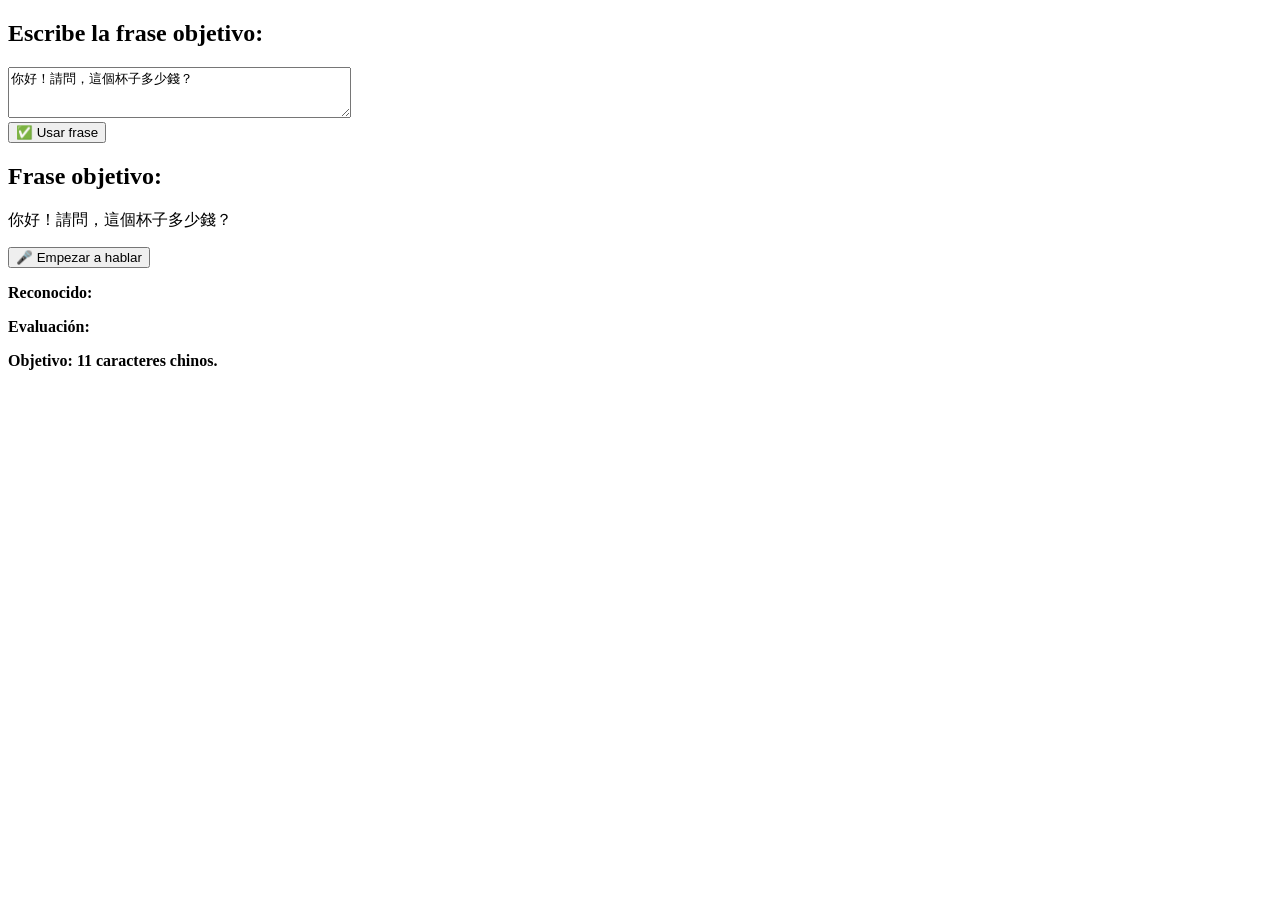
<file: hanzi/hanzi.html>
<!DOCTYPE html>
<html lang="zh">
<head>
  <meta charset="UTF-8">
  <title>Pronunciación con entrada personalizada</title>
  <style>
    .correct { color: green; font-weight: bold; }
    .wrong { color: red; font-weight: bold; }
    .progress { margin-top: 10px; font-weight: bold; }
  </style>
</head>
<body>
  <h2>Escribe la frase objetivo:</h2>
  <textarea id="targetInput" rows="3" cols="40">你好！請問，這個杯子多少錢？</textarea>
  <br>
  <button id="setTarget">✅ Usar frase</button>
  
  <h2>Frase objetivo:</h2>
  <p id="target"></p>

  <button id="startBtn">🎤 Empezar a hablar</button>
  <p><b>Reconocido:</b> <span id="result"></span></p>
  <p><b>Evaluación:</b> <span id="feedback"></span></p>
  <p class="progress" id="progress"></p>

  <script>
    const targetInput = document.getElementById("targetInput");
    const setTargetBtn = document.getElementById("setTarget");
    const startBtn = document.getElementById("startBtn");
    const targetEl = document.getElementById("target");
    const resultEl = document.getElementById("result");
    const feedbackEl = document.getElementById("feedback");
    const progressEl = document.getElementById("progress");

    let targetText = "";
    let targetLength = 0;
    let collectedText = "";

    // Web Speech API
    const SpeechRecognition = window.SpeechRecognition || window.webkitSpeechRecognition;
    const recognition = new SpeechRecognition();

    recognition.lang = "zh-CN";
    recognition.continuous = false;
    recognition.interimResults = false;

    // Cuando el usuario define la frase
    setTargetBtn.addEventListener("click", () => {
      const rawText = targetInput.value.trim();
      // Solo caracteres chinos (omitimos signos y espacios)
      targetText = rawText.replace(/[^\u4E00-\u9FFF]/g, "");
      targetLength = targetText.length;
      targetEl.textContent = rawText;
      feedbackEl.textContent = "";
      resultEl.textContent = "";
      progressEl.textContent = `Objetivo: ${targetLength} caracteres chinos.`;
    });

    recognition.onresult = (event) => {
      const transcript = event.results[0][0].transcript.trim();
      collectedText += transcript;

      const cleanTranscript = collectedText.replace(/[^\u4E00-\u9FFF]/g, "");
      resultEl.textContent = cleanTranscript;
      progressEl.textContent = `Progreso: ${cleanTranscript.length}/${targetLength} caracteres`;

      if (cleanTranscript.length >= targetLength) {
        compareTexts(cleanTranscript, targetText);
      }
    };

    recognition.onend = () => {
      const cleanTranscript = collectedText.replace(/[^\u4E00-\u9FFF]/g, "");
      if (cleanTranscript.length < targetLength) {
        recognition.start(); // seguir escuchando
      }
    };

    function compareTexts(userText, targetText) {
      let feedbackHtml = "";
      const minLength = Math.min(targetText.length, userText.length);

      for (let i = 0; i < minLength; i++) {
        if (targetText[i] === userText[i]) {
          feedbackHtml += `<span class="correct">${userText[i]}</span>`;
        } else {
          feedbackHtml += `<span class="wrong">${userText[i]}</span>`;
        }
      }

      if (userText.length > targetText.length) {
        feedbackHtml += userText.slice(targetText.length)
          .split("")
          .map(c => `<span class="wrong">${c}</span>`)
          .join("");
      }

      if (targetText.length > userText.length) {
        feedbackHtml += `<span class="wrong"> (faltan caracteres)</span>`;
      }

      feedbackEl.innerHTML = feedbackHtml;
    }

    recognition.onerror = (event) => {
      feedbackEl.textContent = "⚠️ Error: " + event.error;
      feedbackEl.style.color = "orange";
    };

    startBtn.addEventListener("click", () => {
      collectedText = "";
      feedbackEl.textContent = "🎙️ Escuchando...";
      feedbackEl.style.color = "blue";
      recognition.start();
    });

    // Inicializamos con el texto del textarea
    setTargetBtn.click();
  </script>
</body>
</html>
</file>
